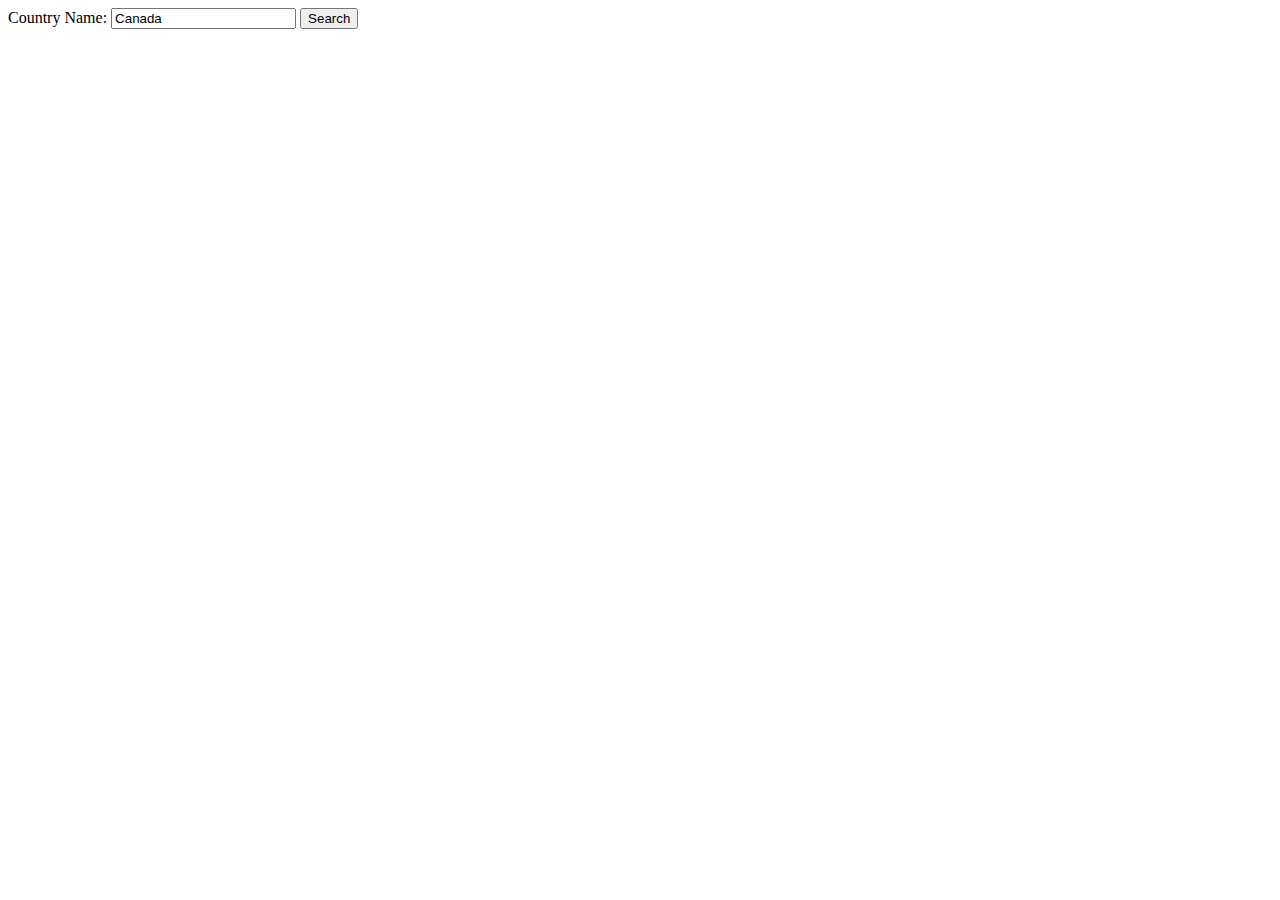
<file: capitalCities/index.html>
<!DOCTYPE HTML>
<html lang="en">
	<head>
		<meta name="viewport" content="width=device-width, initial-scale=1.0">
		<meta name="author" content="Shardul Shah">
		<meta name="keywords" content="Picovoice screening, RestCountries, Capital Cities">
		<meta name="description" content="Simple U.I. to find capital cities of a country and its neighboring countries.">
		<meta name="application-name" content="Capital Cities">
		<meta charset="UTF-8">
		<title> 
		Capital Cities
		</title>

		<!-- 
		No CSS as problem specification only wants HTML5 and JavaScript/TypeScript 
		<link rel="stylesheet" href="index.css" type="text/css"> 
		-->

		<script type="text/javascript" src="findCapitalCities.js" defer>
		</script>
		<script type="text/javascript" src="enableEnterKeySearch.js" defer>
		</script>
	</head>  

	<body>
		<label for="countryInput">Country Name:</label>
		<input type="text" id="countryInput" value="Canada" name="countryName">
		<input type="button" id="searchButton" value="Search" name="search" onclick="retrieveCountryData()">
		<p id="capitalCities"> </p>
	</body>
</html>
</file>
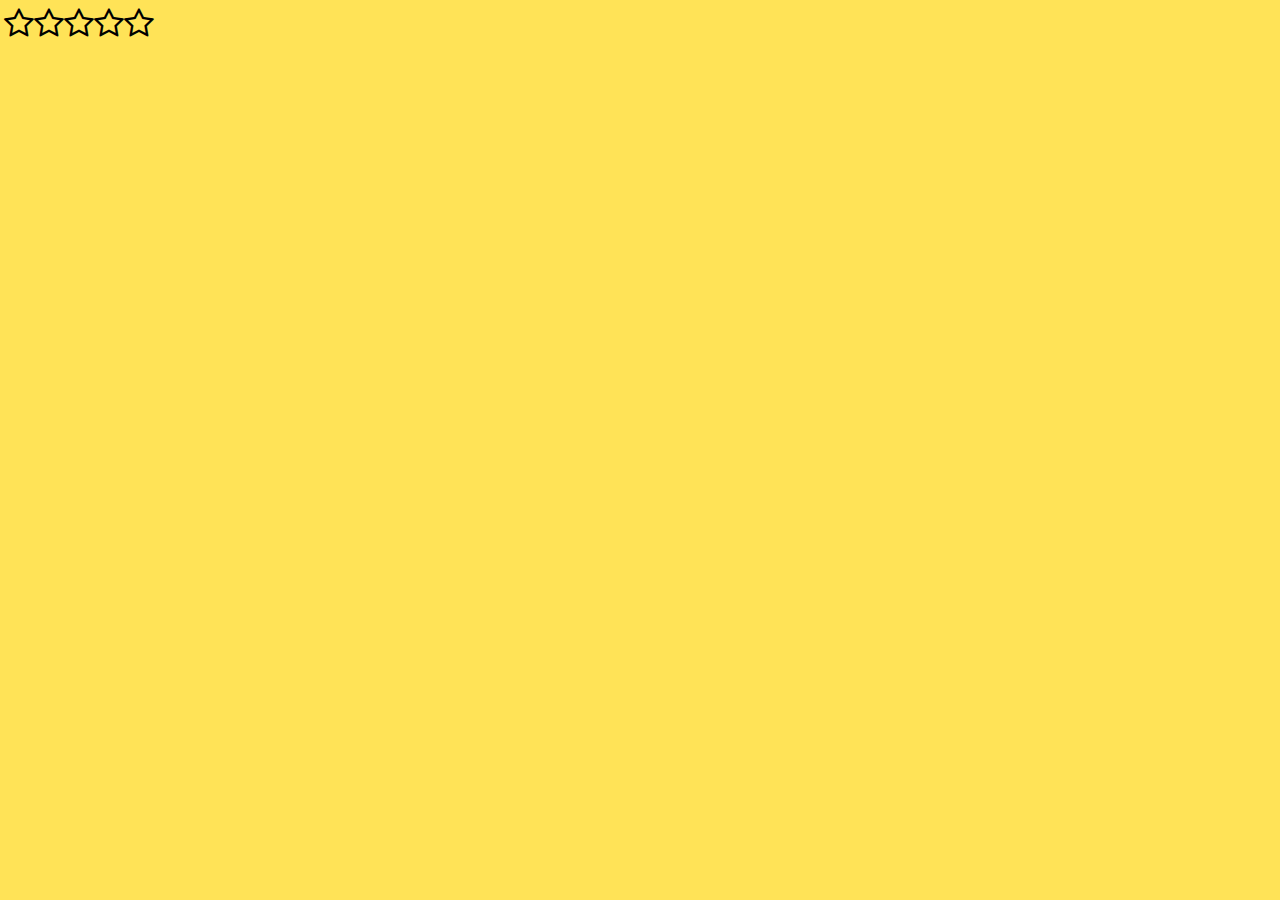
<file: fiveStarWidget/index.html>
<!DOCTYPE HTML>
<html lang="en">
	<head>
		<meta name="viewport" content="width=device-width, initial-scale=1.0">
		<meta name="author" content="Shardul Shah">
		<meta name="keywords" content="Picovoice screening, 5-star widget, widget, 5-star, products">
		<meta name="description" content="A ratings/5-star widget for products.">
		<meta name="application-name" content="5-star widget">
		<meta charset="UTF-8">
		<title> 
		5-Star Widget Demo
		</title>

		<link rel="stylesheet" href="index.css" type="text/css">
		<!-- FontAwesome icons enabled -->
		<link rel="stylesheet" href="https://cdnjs.cloudflare.com/ajax/libs/font-awesome/4.7.0/css/font-awesome.min.css">

		<!-- JQuery Enabled -->
		<script src="https://ajax.googleapis.com/ajax/libs/jquery/3.5.1/jquery.min.js"></script>

		<script type="text/javascript" src="stars.js" defer>
		</script>
	</head>  

	<body>
		<!-- 5-Star Rating Widget consists of this div -->
		<div>
		<span class="fa fa-star-o fa-2x" data-star="1" onmouseover="mouseOverAnimation(this)" onmouseleave="mouseLeaveAnimation(this)" onclick="clickStar(this)"> </span>
		<span class="fa fa-star-o fa-2x" data-star="2" onmouseover="mouseOverAnimation(this)" onmouseleave="mouseLeaveAnimation(this)" onclick="clickStar(this)"> </span>
		<span class="fa fa-star-o fa-2x" data-star="3" onmouseover="mouseOverAnimation(this)" onmouseleave="mouseLeaveAnimation(this)" onclick="clickStar(this)"> </span>
		<span class="fa fa-star-o fa-2x" data-star="4" onmouseover="mouseOverAnimation(this)" onmouseleave="mouseLeaveAnimation(this)" onclick="clickStar(this)"> </span>
		<span class="fa fa-star-o fa-2x " data-star="5" onmouseover="mouseOverAnimation(this)" onmouseleave="mouseLeaveAnimation(this)" onclick="clickStar(this)"> </span>
		<p id="feedback">
		</p>
		</div>
	</body>
</html>
</file>
<file: fiveStarWidget/index.css>
/* CSS for the state of stars */

/* hover star */
.hovered {
 	color: rgba(145, 145, 145, 1);
}

/* clicked/submitted stars */
.submitted { 
	color: rgba(0, 0, 0, 1);
} 

/* disabled rating after submission */
.disabled {
	pointer-events: none;
}

/* FontAwesome stars */
.fa-star, .fa-star-o {
	cursor: pointer;
	/* margin left negative padding to make stars cohesive to each other */
	margin-left: -0.125em; /* -0.125em is equal to approximately -2px if default pixel size = 16 px */ 
}

/* styling of feedback message */
#feedback {
	font-family: Papyrus, "Courier New", "Times New Roman", Arial;
	color: rgba(0, 0, 0, 1);
 	text-transform: none; 
 	font-weight: bolder;
 	font-size: 2.0vmax; /* using vmax (and em above) for responsive design */ 
 	letter-spacing: 0.07vw; /* using vw for responsive design */
 	text-align: left;
}

/* background colour for fun */
body {
	background-color: rgba(255, 227, 87, 1);
}
</file>
